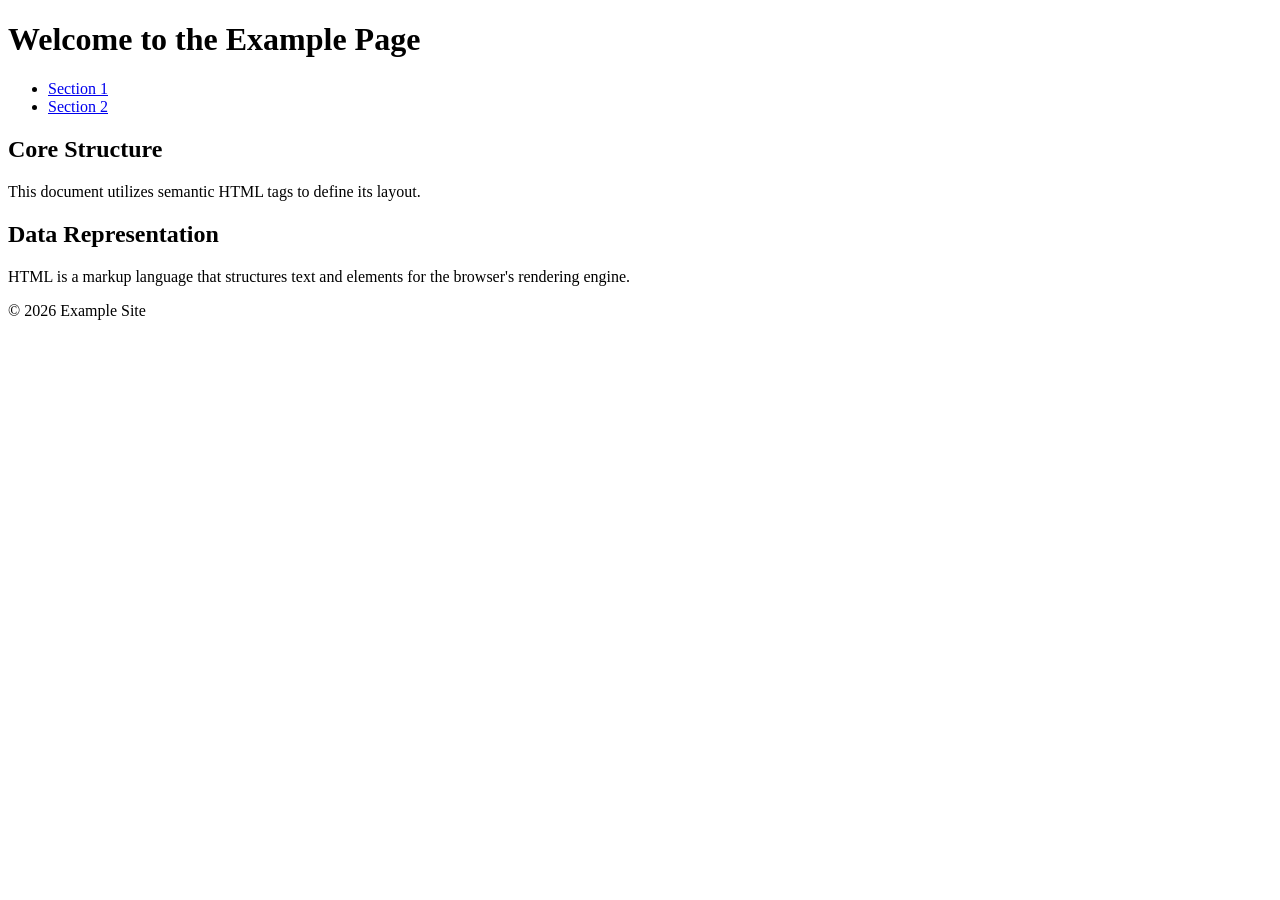
<file: nginx/www/index.html>
<!DOCTYPE html>
<html lang="en">
<head>
    <meta charset="UTF-8">
    <meta name="viewport" content="width=device-width, initial-scale=1.0">
    <title>Example HTML Document</title>
</head>
<body>
    <header>
        <h1>Welcome to the Example Page</h1>
        <nav>
            <ul>
                <li><a href="#section1">Section 1</a></li>
                <li><a href="#section2">Section 2</a></li>
            </ul>
        </nav>
    </header>

    <main>
        <section id="section1">
            <h2>Core Structure</h2>
            <p>This document utilizes semantic HTML tags to define its layout.</p>
        </section>

        <section id="section2">
            <h2>Data Representation</h2>
            <p>HTML is a markup language that structures text and elements for the browser's rendering engine.</p>
        </section>
    </main>

    <footer>
        <p>&copy; 2026 Example Site</p>
    </footer>
</body>
</html>
</file>
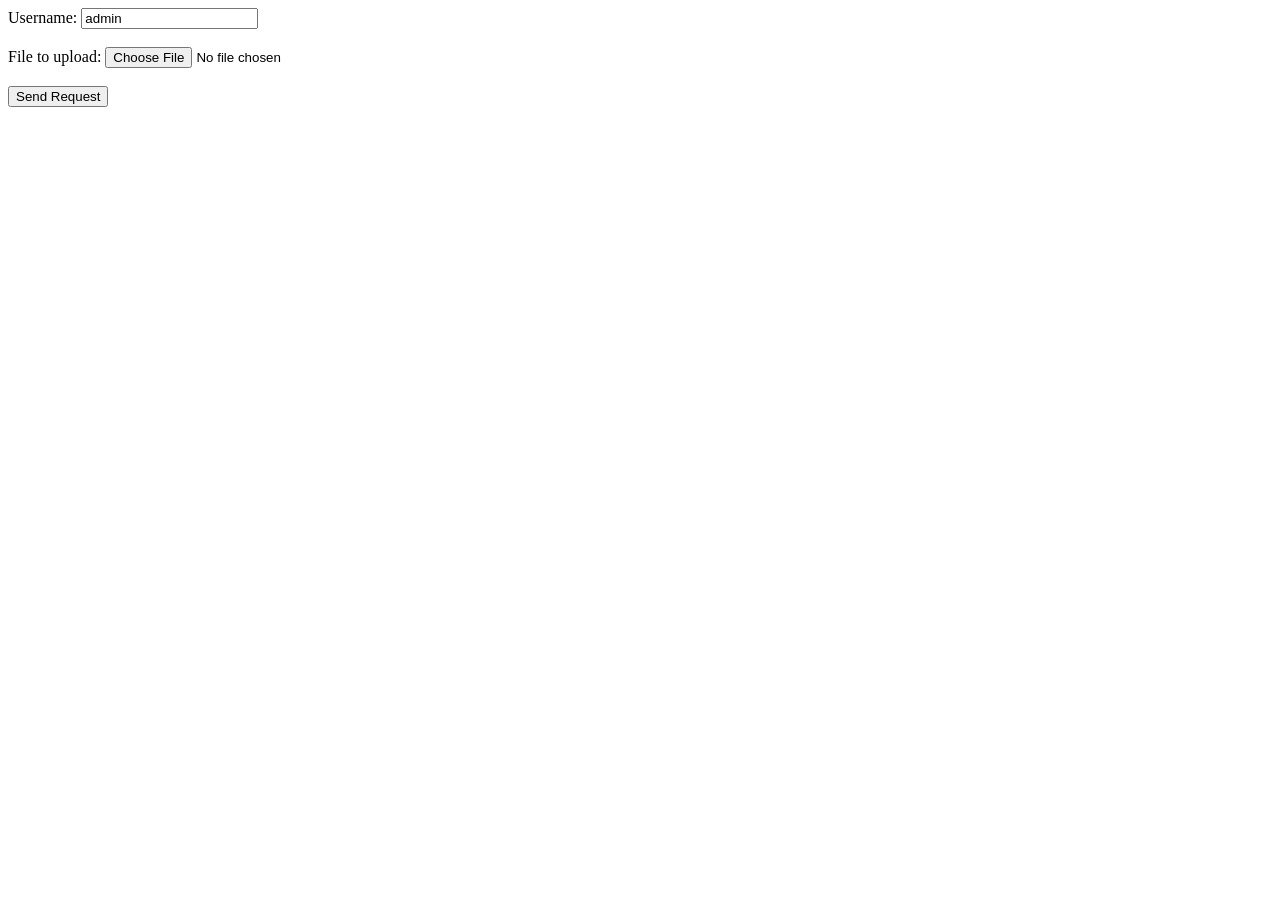
<file: src/test/request_header_test.html>
<!-- this file is to test the 'Content-Type: multipart/form-data' that is used when a file upload is included -->
<!DOCTYPE html>
<html>
	<head>
		<title>Multipart Form Test</title>
	</head>
	<body>
		<!-- the action points to httpbin, which simply echoes the request back -->
		<!-- the enctype forces the boundary generation -->
		<form action="https://httpbin.org/post" method="POST" enctype="multipart/form-data">
			<label>Username:</label>
			<input type="text" name="username" value="admin"><br><br>

			<label>File to upload:</label>
			<input type="file" name="uploaded_document"><br><br>

			<button type="submit">Send Request</button>
		</form>
	</body>
</html>
</file>
